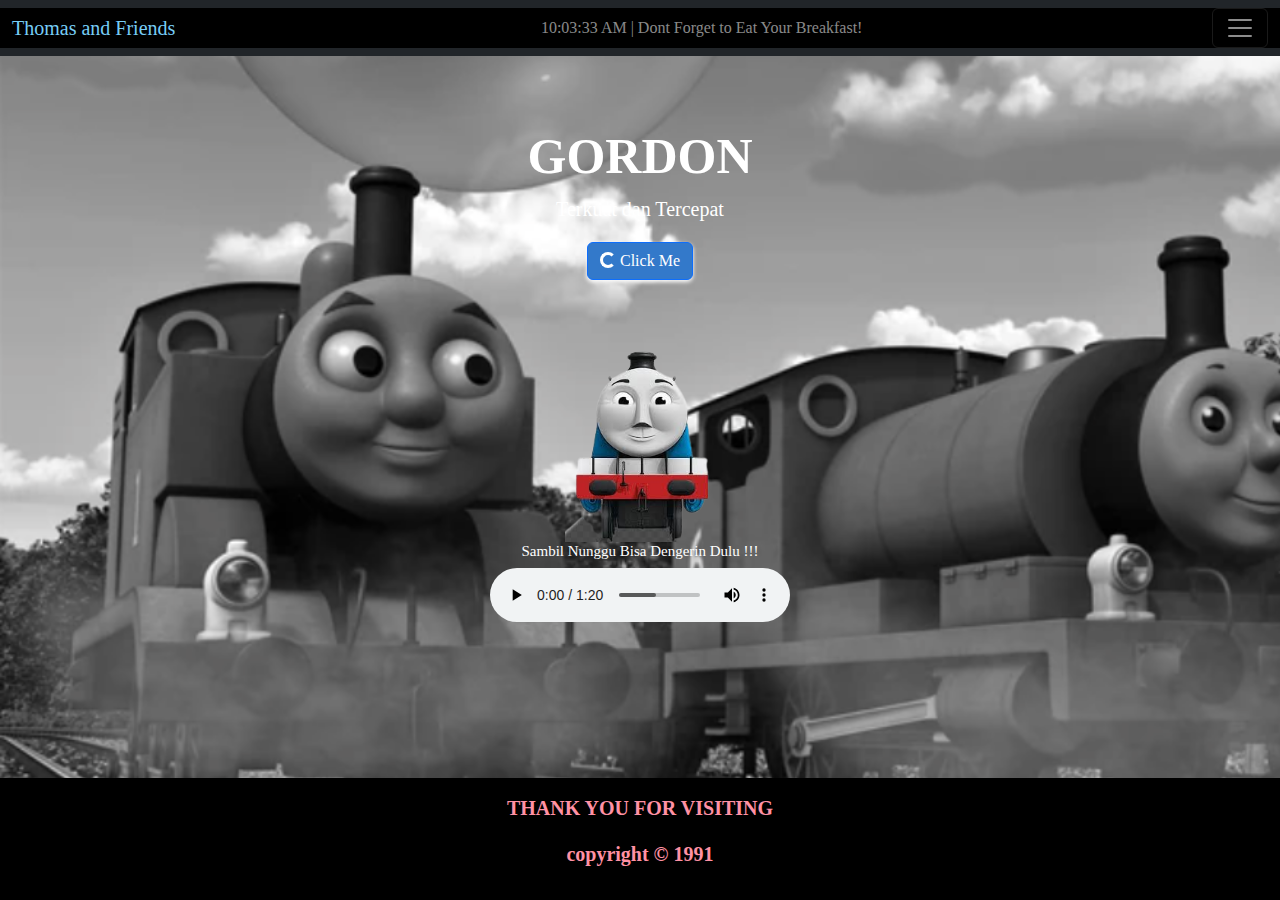
<file: index.html>
<!DOCTYPE html>
<html lang="en">

<head>
    <meta charset="UTF-8">
    <meta name="viewport" content="width=device-width, initial-scale=1.0">
    <title lang="en">Thomas and Friends - Gordon</title>
    <link href="https://cdn.jsdelivr.net/npm/bootstrap@5.3.3/dist/css/bootstrap.min.css" rel="stylesheet">
    <script src="https://cdn.jsdelivr.net/npm/bootstrap@5.3.3/dist/js/bootstrap.bundle.min.js"></script>
    <link rel="stylesheet" href="style.css">
</head>

<body>

    <nav class="navbar naxvbar-expand-sm bg-dark navbar-dark">
        <div class="container-fluid" bis_skin_checked="1">
            <a class="navbar-brand" href="#">Thomas and Friends</a>
            <span class="navbar-text mx-auto" id="time-and-greetings"></span>
            <button class="navbar-toggler collapsed" type="button" data-bs-toggle="collapse" data-bs-target="#xx" style="cursor:pointer" fdprocessedid="r273k" aria-expanded="false">
                <span class="navbar-toggler-icon"></span>
            </button>
            <div class="navbar-collapse collapse" id="xx" bis_skin_checked="1">
                <ul class="navbar-nav">
                    <li class="nav-item">
                        <a class="nav-link" href="index.html">Home</a>
                    </li>
                    <li class="nav-item">
                        <a class="nav-link" href="character.html">Characteristic</a>
                    </li>
                    <div class="dropdown">
                        <button type="button" class="dropdown-toggle" data-bs-toggle="dropdown">
                            More
                        </button>
                        <ul class="dropdown-menu">
                            <li><a class="dropdown-item" href="intro.html">Introduction</a></li>
                            <li><a class="dropdown-item" href="friend.html">Friends</a></li>
                        </ul>
                    </div>
                </ul>
            </div>
        </div>
    </nav>

    <div class="container3">
        <h2><b> GORDON</b></h2>
        <p>Terkuat dan Tercepat</p>
        <button class="btn btn-primary" onclick="showAlert()">
            <span class="spinner-border spinner-border-sm"></span>
            Click Me
        </button>
    </div>

    <div class="pic1">
        <picture>
            <img src="gordonclear.png" alt="pic 1" style="width: 200%; max-width: 150px;">
        </picture>
    </div>

    <div class="audio">
        <h3 id="audio">Sambil Nunggu Bisa Dengerin Dulu !!!</h3>
        <audio controls >
            <source src="audiogordon.mp3" type="audio/mp3">
        </audio>
    </div>

    <footer role="contentinfo" aria-label="Footer" class="footer-index">
        <div class="container-footer">
            <p><b>THANK YOU FOR VISITING</b></p>
            <p><b>copyright &copy; 1991</b></p>
        </div>
    </footer>

    <script src="script.js"></script>

    <script>
      function updateTimeAndGreetings() {
          const now = new Date();
          const hours = now.getHours();
          const minutes = now.getMinutes();
          const seconds = now.getSeconds();
          const ampm = hours >= 12 ? 'PM' : 'AM';

          const formattedTime = `${hours % 12}:${minutes < 10 ? '0' + minutes : minutes}:${seconds < 10 ? '0' + seconds : seconds} ${ampm}`;

          let greetings;
          if (hours < 12) {
              greetings = 'Dont Forget to Eat Your Breakfast!';
          } else if (hours >= 12 && hours < 18) {
              greetings = 'Have a Beautiful Day!';
          } else {
              greetings = 'Have a Nice Dream!';
          }

          document.getElementById('time-and-greetings').innerText = `${formattedTime} | ${greetings}`;
      }

      setInterval(updateTimeAndGreetings, 1000);

      updateTimeAndGreetings();
  </script>
</body>

</html>
</file>
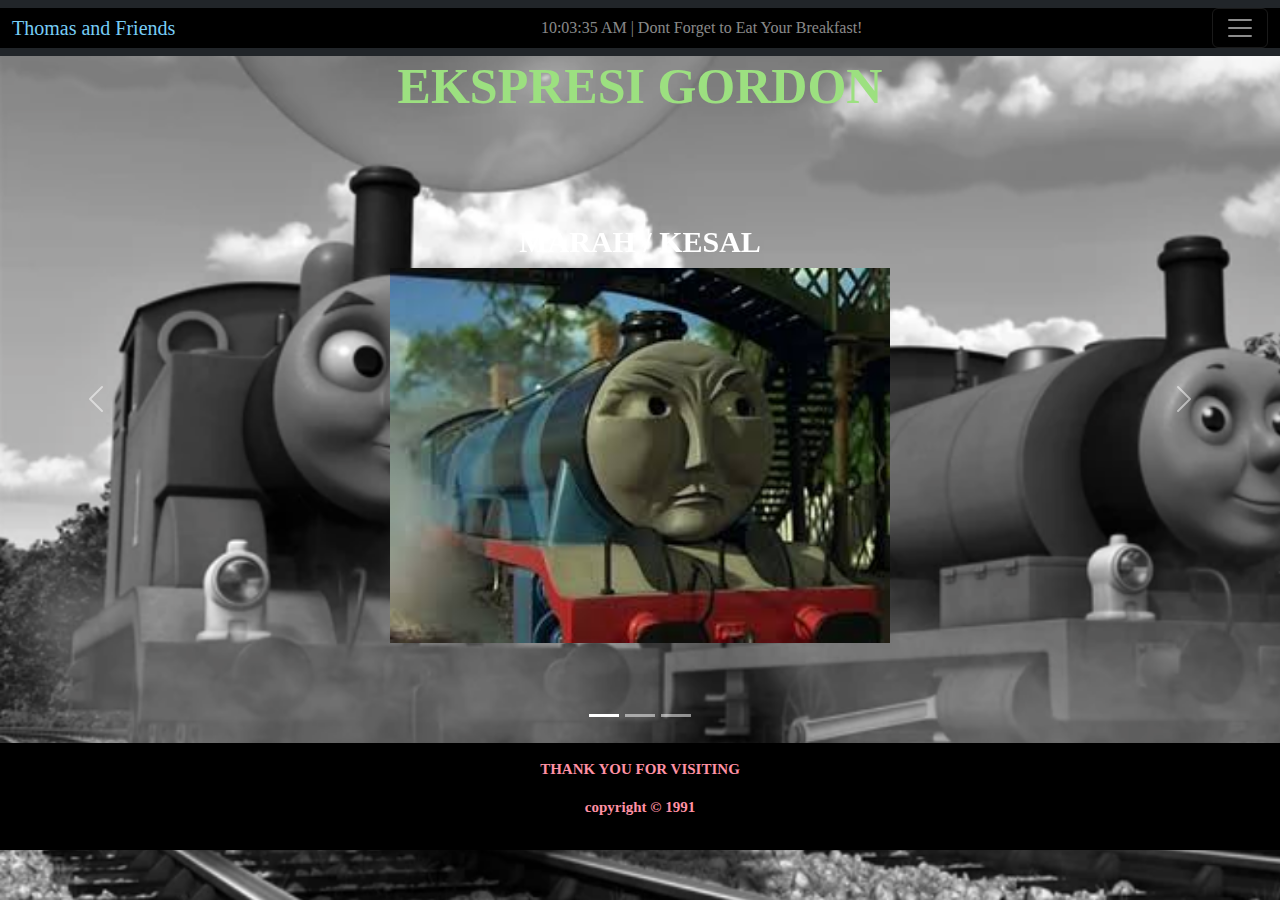
<file: character.html>
<!DOCTYPE html>
<html lang="en">

<head>
    <meta charset="UTF-8">
    <meta name="viewport" content="width=device-width, initial-scale=1.0">
    <title lang="en">Thomas and Friends - Gordon</title>
    <link href="https://cdn.jsdelivr.net/npm/bootstrap@5.3.3/dist/css/bootstrap.min.css" rel="stylesheet">
    <script src="https://cdn.jsdelivr.net/npm/bootstrap@5.3.3/dist/js/bootstrap.bundle.min.js"></script>
    <link rel="stylesheet" href="style.css">
</head>

<body>

    <nav class="navbar naxvbar-expand-sm bg-dark navbar-dark">
        <div class="container-fluid" bis_skin_checked="1">
            <a class="navbar-brand" href="#">Thomas and Friends</a>
            <span class="navbar-text mx-auto" id="time-and-greetings"></span>
            <button class="navbar-toggler collapsed" type="button" data-bs-toggle="collapse" data-bs-target="#xx" style="cursor:pointer" fdprocessedid="r273k" aria-expanded="false">
                <span class="navbar-toggler-icon"></span>
            </button>
            <div class="navbar-collapse collapse" id="xx" bis_skin_checked="1">
                <ul class="navbar-nav">
                    <li class="nav-item">
                        <a class="nav-link" href="index.html">Home</a>
                    </li>
                    <li class="nav-item">
                        <a class="nav-link" href="character.html">Characteristic</a>
                    </li>
                    <div class="dropdown">
                        <button type="button" class="dropdown-toggle" data-bs-toggle="dropdown">
                            More
                        </button>
                        <ul class="dropdown-menu">
                            <li><a class="dropdown-item" href="intro.html">Introduction</a></li>
                            <li><a class="dropdown-item" href="friend.html">Friends</a></li>
                        </ul>
                    </div>
                </ul>
            </div>
        </div>
    </nav>

    <div id="carouselIndicators" class="carousel slide" data-bs-ride="carousel">
      <h6><b>EKSPRESI GORDON</b></h6>
        <div class="carousel-inner">
          <div class="carousel-indicators">
            <button type="button" data-bs-target="#carouselIndicators" data-bs-slide-to="0" class="active" aria-current="true" aria-label="Slide 1"></button>
            <button type="button" data-bs-target="#carouselIndicators" data-bs-slide-to="1" aria-label="Slide 2"></button>
            <button type="button" data-bs-target="#carouselIndicators" data-bs-slide-to="2" aria-label="Slide 3"></button>
        </div>
            <div class="carousel-item active">
              <h5><b>MARAH / KESAL</b></h5>
                <img src="g1.jpg" class="d-block mx-auto" alt="g1" style="width: 200%; max-width: 500px;">
            </div>
            <div class="carousel-item">
              <h5><b>TERSIPU MALU</b></h5>
                <img src="g2.jpg" class="d-block mx-auto" alt="g2" style="width: 200%; max-width: 500px;">
            </div>
            <div class="carousel-item">
              <h5><b>BAHAGIA / SENANG</b></h5>
                <img src="g3.jpg" class="d-block mx-auto" alt="g3" style="width: 200%; max-width: 500px;">
            </div>
        </div>
        <button class="carousel-control-prev" type="button" data-bs-target="#carouselIndicators" data-bs-slide="prev">
            <span class="carousel-control-prev-icon" aria-hidden="true"></span>
            <span class="visually-hidden">Previous</span>
        </button>
        <button class="carousel-control-next" type="button" data-bs-target="#carouselIndicators" data-bs-slide="next">
            <span class="carousel-control-next-icon" aria-hidden="true"></span>
            <span class="visually-hidden">Next</span>
        </button>
    </div>
    

    <footer role="contentinfo" aria-label="Footer" class="footer">
        <div class="container-footer">
            <p><b>THANK YOU FOR VISITING</b></p>
            <p><b>copyright &copy; 1991</b></p>
        </div>
    </footer>

    <script>
      function updateTimeAndGreetings() {
          const now = new Date();
          const hours = now.getHours();
          const minutes = now.getMinutes();
          const seconds = now.getSeconds();
          const ampm = hours >= 12 ? 'PM' : 'AM';

          const formattedTime = `${hours % 12}:${minutes < 10 ? '0' + minutes : minutes}:${seconds < 10 ? '0' + seconds : seconds} ${ampm}`;

          let greetings;
          if (hours < 12) {
              greetings = 'Dont Forget to Eat Your Breakfast!';
          } else if (hours >= 12 && hours < 18) {
              greetings = 'Have a Beautiful Day!';
          } else {
              greetings = 'Have a Nice Dream!';
          }

          document.getElementById('time-and-greetings').innerText = `${formattedTime} | ${greetings}`;
      }

      setInterval(updateTimeAndGreetings, 1000);

      updateTimeAndGreetings();
  </script>
</body>

</html>
</file>
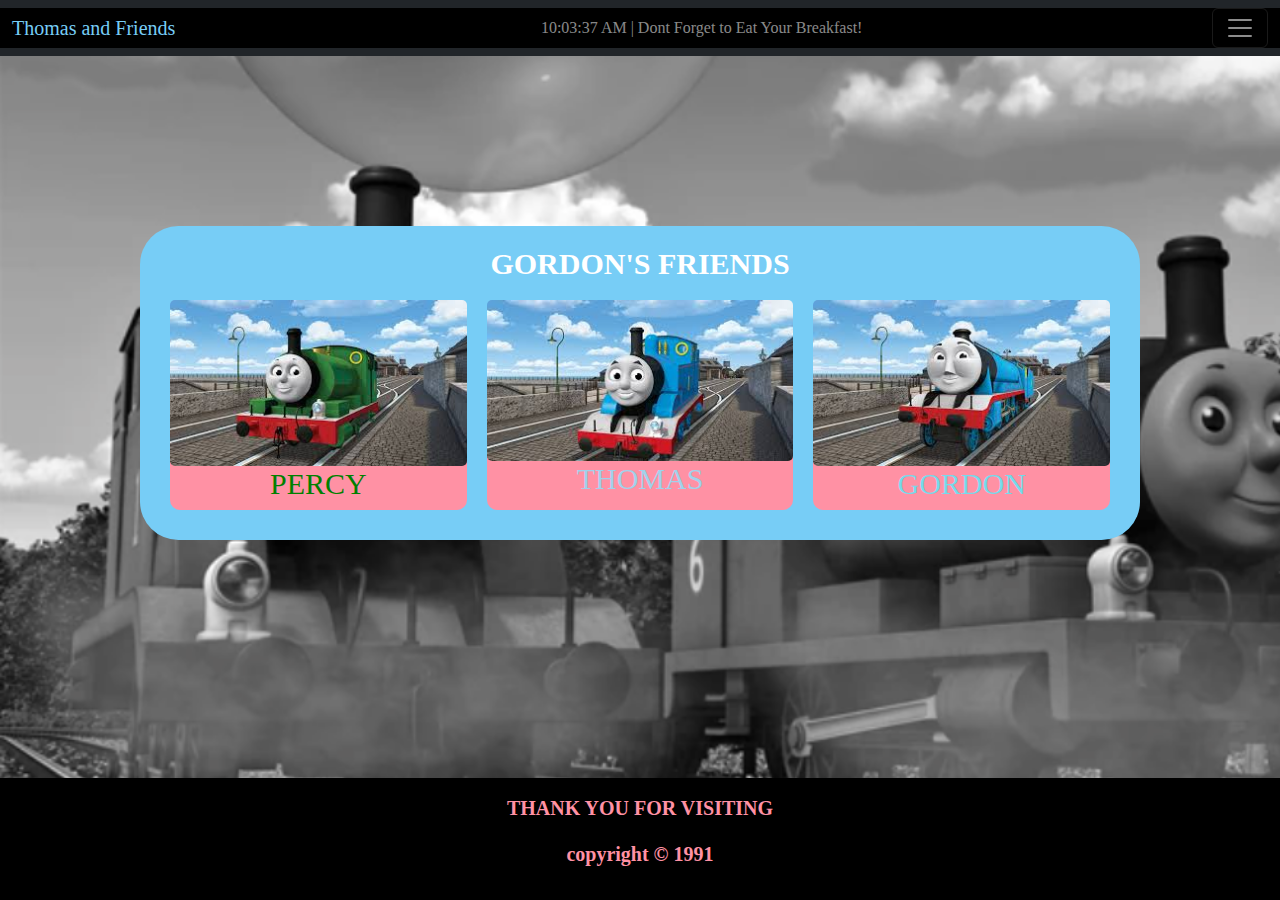
<file: friend.html>
<!DOCTYPE html>
<html lang="en">

<head>
    <meta charset="UTF-8">
    <meta name="viewport" content="width=device-width, initial-scale=1.0">
    <title lang="en">Thomas and Friends - Gordon</title>
    <link href="https://cdn.jsdelivr.net/npm/bootstrap@5.3.3/dist/css/bootstrap.min.css" rel="stylesheet">
    <script src="https://cdn.jsdelivr.net/npm/bootstrap@5.3.3/dist/js/bootstrap.bundle.min.js"></script>
    <link rel="stylesheet" href="style.css">
</head>

<body>

    <nav class="navbar naxvbar-expand-sm bg-dark navbar-dark">
        <div class="container-fluid" bis_skin_checked="1">
            <a class="navbar-brand" href="#">Thomas and Friends</a>
            <span class="navbar-text mx-auto" id="time-and-greetings"></span>
            <button class="navbar-toggler collapsed" type="button" data-bs-toggle="collapse" data-bs-target="#xx" style="cursor:pointer" fdprocessedid="r273k" aria-expanded="false">
                <span class="navbar-toggler-icon"></span>
            </button>
            <div class="navbar-collapse collapse" id="xx" bis_skin_checked="1">
                <ul class="navbar-nav">
                    <li class="nav-item">
                        <a class="nav-link" href="index.html">Home</a>
                    </li>
                    <li class="nav-item">
                        <a class="nav-link" href="character.html">Characteristic</a>
                    </li>
                    <div class="dropdown">
                        <button type="button" class="dropdown-toggle" data-bs-toggle="dropdown">
                            More
                        </button>
                        <ul class="dropdown-menu">
                            <li><a class="dropdown-item" href="intro.html">Introduction</a></li>
                            <li><a class="dropdown-item" href="friend.html">Friends</a></li>
                        </ul>
                    </div>
                </ul>
            </div>
        </div>
    </nav>


    <div class="container-friends">
        <h5><b>GORDON'S FRIENDS</h5>
        <div class="container-foto">
            <div class="card">
                <img src="percy.jpg" class="card-img" alt="percy">
                <div class="card-body1">
                    <h5 class="card-title">PERCY</h5>
                </div>
            </div>
            <div class="card">
                <img src="thomas.jpg" class="card-img" alt="thomas">
                <div class="card-body2">
                    <h5 class="card-title">THOMAS</h5>
            </div>
            </div>
            <div class="card">
                <img src="gordon.jpg" class="card-img" alt="gordon">
                <div class="card-body3">
                    <h5 class="card-title">GORDON</h5>
                </div>
            </div>
        </div>
    </div>

    <footer role="contentinfo" aria-label="Footer" class="footer-friend">
        <div class="container-footer">
            <p><b>THANK YOU FOR VISITING</b></p>
            <p><b>copyright &copy; 1991</b></p>
        </div>
    </footer>

    <script>
      function updateTimeAndGreetings() {
          const now = new Date();
          const hours = now.getHours();
          const minutes = now.getMinutes();
          const seconds = now.getSeconds();
          const ampm = hours >= 12 ? 'PM' : 'AM';

          const formattedTime = `${hours % 12}:${minutes < 10 ? '0' + minutes : minutes}:${seconds < 10 ? '0' + seconds : seconds} ${ampm}`;

          let greetings;
          if (hours < 12) {
              greetings = 'Dont Forget to Eat Your Breakfast!';
          } else if (hours >= 12 && hours < 18) {
              greetings = 'Have a Beautiful Day!';
          } else {
              greetings = 'Have a Nice Dream!';
          }

          document.getElementById('time-and-greetings').innerText = `${formattedTime} | ${greetings}`;
      }

      setInterval(updateTimeAndGreetings, 1000);

      updateTimeAndGreetings();
  </script>
</body>

</html>
</file>
<file: style.css>
body{
  background-image: url('back.png'); 
  background-size: cover; 
  background-attachment: fixed;
  margin: 0;
  text-align: left;
  font-family:'Times New Roman', Times, serif;
}

.container-intro {
  background-color:#FF91A4;
  max-width: 1000px;
  margin: 20px auto;
  padding: 20px;
  border-radius: 3cqi;
  overflow: hidden;
  text-align: justify;
}

.audio{
  text-align: center;
}

.dropdown :hover{
  background-color: #77cdf6;
}

.dropdown-toggle :hover{
  background-color:#FF91A4;
}

.dropdown-item {
  background-color: white;
}

.dropdown-toggle {
  background-color: black;
  color: #FF91A4;
}

.container-fluid{
  background-color: black;
}

.navbar-brand{
  color:#77cdf6;
  font-size: 20px;
}

.nav-link{
  color: #FF91A4;
  font-size: 15px;
}

.btn-primary{
  background-color: black;
  color: #FF91A4;
}

.container3{
  color: white;
  text-align: center;
  padding: 70px 0;
  font-size: 25px;
}

.carousel-inner{
  padding: 100px 100px;
}

h5{
  font-size: 25px;
  text-align: center;
  color: white;
  padding: 0px 0px;
}

h6{
  font-size: 50px;
  text-align: center;
  color:#9ce080 ;
}

h4{
  font-size: 50px;
  color: white;
  text-align: center;
  padding: 50px ;
}


.pic1{
  text-align: center;
}

.container3 .btn-primary{
  background-color: rgb(51, 121, 202);
  box-shadow:0 2px 4px white;
  color: white;
}

h2{
  font-size: 50px;
}
p{
  font-size: 20px;
}

h3{
  font-size: 15px;
  color:white;
}




.footer {
    background-color: black;
    color: #FF91A4;
    padding: 15px 0;
    text-align: center;
    position:relative;
    bottom: 0;
    width: 100%;
}

.footer-index {
  background-color: black;
  color: #FF91A4;
  padding: 15px 0;
  text-align: center;
  position:absolute;
  bottom: 0;
  width: 100%;
}

.footer-friend {
  background-color: black;
  color: #FF91A4;
  padding: 15px 0;
  text-align: center;
  position:absolute;
  bottom: 0;
  width: 100%;
}


.footer p{
  font-size: 15px;
}
  
.container-footer {
    max-width: 1200px;
    margin: 0 auto;
}

.videocon{
  text-align: center;
}

.container-video {
  background-color:#77cdf6;
  max-width: 1000px;
  margin: 20px auto;
  padding: 20px;
  border-radius: 3cqi;
  overflow: hidden;
  text-align: justify;
}

.container-friends {
  background-color:#77cdf6;
  max-width: 1000px;
  margin: 20px auto;
  padding: 20px;
  border-radius: 3cqi;
  overflow: hidden;
  text-align: center;  
  display: flex;
}

.container-foto {
  display: flex;
}

h5{
  padding: 0px 0px;
  font-size: 30px;

}

.card {
  border: none;
  border-radius: 10px;
  background-color:#FF91A4;
  margin-bottom: 30px;
  transition: transform 0.5s ease-in-out;
  margin: 10px;
  text-align: center;
}

.card:hover {
  transform: scale(1.05);
  box-shadow: 0 0 20px white;
}

.card-body1 {
  padding: 0px 0px;
  color: green;
}
.card-body2 {
  padding: 0px 0px;
  color: rgb(162, 209, 235);
}
.card-body3 {
  padding: 0px 0px;
  color:#76daeb;
}

.container-friends {
  display: flex;
  flex-wrap: wrap;
  justify-content: space-around;
  margin: 170px auto; 
}




.container-media {
  display: flex;
  flex-direction: column;
  align-items: center;

  background-color:#FF91A4;
  max-width: 700px;
  margin: 20px auto;
  padding: 20px;
  border-radius: 3cqi;
  overflow: hidden;
  text-align: center;

}

.container-media:hover {
  transform: scale(1.05);
  box-shadow: 0 0 10px white;
  margin-bottom: 10px;
  transition: transform 0.5s ease-in-out;
}

.images {
  display: flex;
  justify-content: space-between;
  margin-bottom: 10px;
}

.images img {
  width: 300px; 
  height: auto; 
}

.audios {
  display: flex;
  justify-content: space-between;
}

.audios audio {
  width: 300px; 
  margin-top: 20px;
}
</file>
